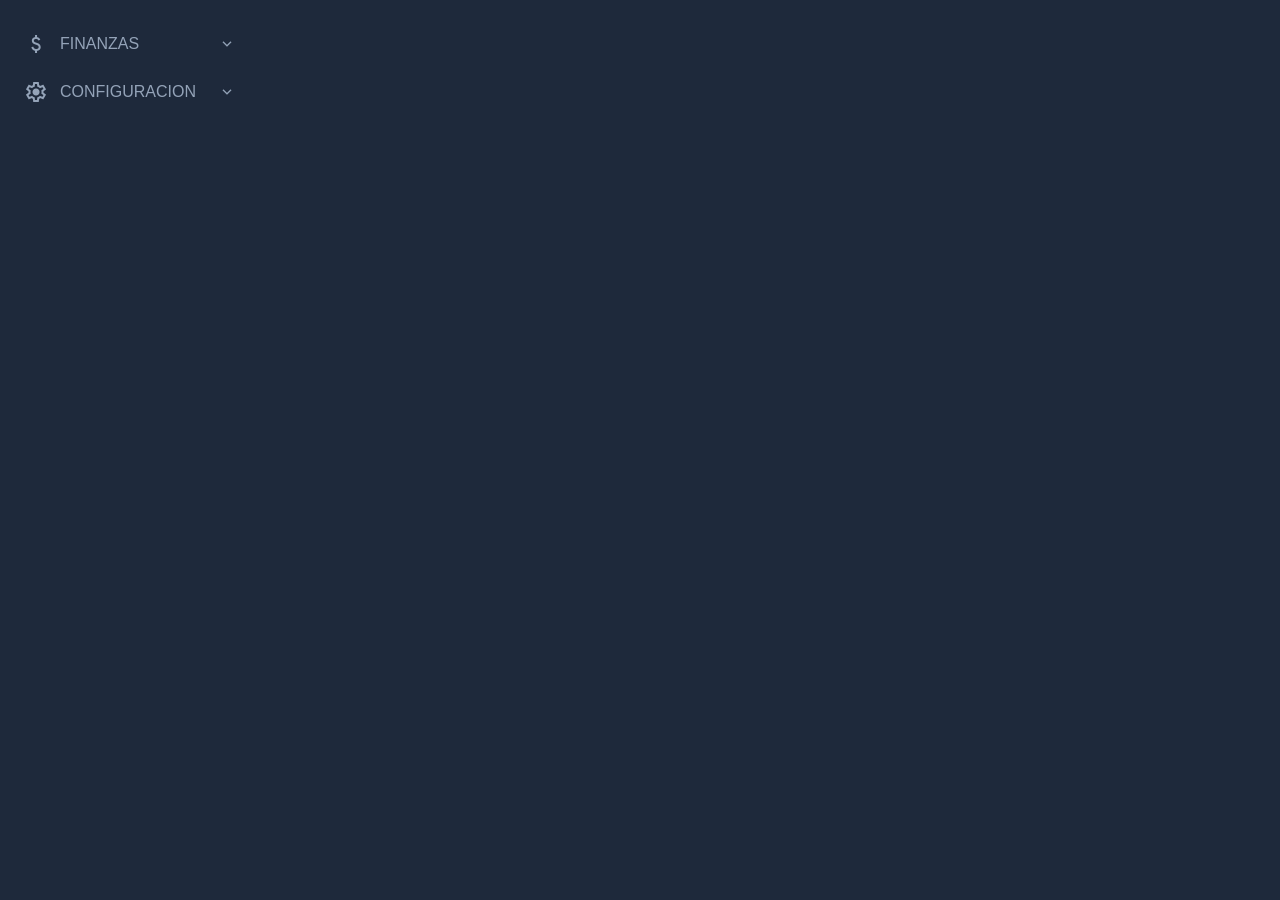
<file: test_menu.html>
<!DOCTYPE html>
<html lang="es">
<head>
    <meta charset="UTF-8">
    <meta name="viewport" content="width=device-width, initial-scale=1.0">
    <title>Test Menu</title>
    <link rel="stylesheet" href="css/layout.css">
    <link rel="stylesheet" href="https://fonts.googleapis.com/css2?family=Material+Symbols+Outlined:opsz,wght,FILL,GRAD@24,400,0,0" />
    <style>
        body { margin: 0; background: #1e293b; }
        .test-container { width: 260px; height: 100vh; }
    </style>
</head>
<body>
    <div class="test-container">
        <nav class="sidebar-menu">
            <ul id="dynamicMenu">
                <!-- Menú de prueba 1 -->
                <li class="menu-item">
                    <div class="menu-header">
                        <span class="material-symbols-outlined">attach_money</span>
                        <span>FINANZAS</span>
                        <span class="material-symbols-outlined menu-arrow">expand_more</span>
                    </div>
                    <ul class="submenu" style="display: none;">
                        <li class="submenu-item">
                            <span>Contratos</span>
                        </li>
                        <li class="submenu-item">
                            <span>Tarifas</span>
                        </li>
                    </ul>
                </li>
                
                <!-- Menú de prueba 2 -->
                <li class="menu-item">
                    <div class="menu-header">
                        <span class="material-symbols-outlined">settings</span>
                        <span>CONFIGURACION</span>
                        <span class="material-symbols-outlined menu-arrow">expand_more</span>
                    </div>
                    <ul class="submenu" style="display: none;">
                        <li class="submenu-item">
                            <span>Perfiles</span>
                        </li>
                        <li class="submenu-item">
                            <span>Menús</span>
                        </li>
                    </ul>
                </li>
            </ul>
        </nav>
    </div>
    
    <script>
        // Toggle simple
        document.querySelectorAll('.menu-header').forEach(header => {
            header.addEventListener('click', () => {
                const menuItem = header.parentElement;
                const submenu = menuItem.querySelector('.submenu');
                const isOpen = submenu.style.display === 'block';
                
                // Cerrar todos
                document.querySelectorAll('.submenu').forEach(s => s.style.display = 'none');
                document.querySelectorAll('.menu-item').forEach(m => m.classList.remove('open'));
                
                // Abrir este si estaba cerrado
                if (!isOpen) {
                    submenu.style.display = 'block';
                    menuItem.classList.add('open');
                }
                
                console.log('Click en', header.querySelector('span:nth-child(2)').textContent, '- Display:', submenu.style.display);
            });
        });
    </script>
</body>
</html>
</file>
<file: css/layout.css>
/* css/layout.css - VERSIÓN MÓVIL OPTIMIZADA */
:root {
    --sidebar-width: 260px;
    --header-height: 60px;
    --sidebar-bg: #1e293b;
    --sidebar-text: #e2e8f0;
    --primary: #2563eb;
}

body { margin: 0; background-color: #f1f5f9; font-family: 'Inter', sans-serif; }
* { box-sizing: border-box; } /* Vital para móvil */

/* SPINNER */
.loading-overlay {
    position: fixed; top: 0; left: 0; width: 100%; height: 100%;
    background: white; z-index: 9999;
    display: flex; flex-direction: column; align-items: center; justify-content: center;
}
.spinner {
    width: 40px; height: 40px; border: 4px solid #f3f3f3;
    border-top: 4px solid var(--primary); border-radius: 50%;
    animation: spin 1s linear infinite; margin-bottom: 20px;
}
@keyframes spin { 0% { transform: rotate(0deg); } 100% { transform: rotate(360deg); } }

/* LAYOUT PRINCIPAL */
.main-layout { display: flex; height: 100vh; width: 100%; overflow: hidden; }

/* SIDEBAR (Escritorio por defecto, Móvil adaptado abajo) */
.sidebar {
    width: var(--sidebar-width);
    background-color: var(--sidebar-bg);
    color: var(--sidebar-text);
    display: flex; flex-direction: column;
    flex-shrink: 0;
    transition: transform 0.3s ease;
    z-index: 100;
}

.sidebar-header {
    height: var(--header-height); display: flex; align-items: center;
    padding: 0 20px; border-bottom: 1px solid #334155;
}
.logo-circle {
    width: 32px; height: 32px; background: var(--primary);
    border-radius: 6px; display: flex; align-items: center; justify-content: center;
    font-weight: bold; color: white; margin-right: 12px;
}

.sidebar-menu { flex: 1; padding-top: 20px; overflow-y: auto; }
.sidebar-menu > ul { list-style: none; padding: 0; margin: 0; }

/* MENÚ PRINCIPAL */
.sidebar-menu .menu-item {
    list-style: none;
    margin: 0;
    padding: 0;
}
.sidebar-menu .menu-header {
    padding: 12px 24px; 
    display: flex; 
    align-items: center; 
    gap: 12px;
    cursor: pointer; 
    transition: background 0.2s;
    color: #94a3b8;
    position: relative;
}
.sidebar-menu .menu-header > span:first-child {
    flex-shrink: 0;
}
.sidebar-menu .menu-header > span:nth-child(2) {
    flex: 1;
}
.sidebar-menu .menu-header:hover { 
    background-color: #334155; 
    color: white; 
}
.sidebar-menu .menu-header:hover .menu-arrow { 
    color: white; 
}
.sidebar-menu .menu-item.open > .menu-header { 
    background-color: #334155; 
    color: white; 
}
.sidebar-menu .menu-arrow { 
    transition: transform 0.2s; 
    font-size: 18px;
    flex-shrink: 0;
    color: #94a3b8;
}
.sidebar-menu .menu-item.open .menu-arrow { 
    transform: rotate(180deg);
    color: white;
}

/* SUBMENÚ */
.sidebar-menu .submenu {
    list-style: none;
    padding: 0;
    margin: 0;
    background-color: #0f172a;
    overflow: hidden;
}
.sidebar-menu .submenu-item {
    padding: 10px 24px 10px 56px;
    display: flex;
    align-items: center;
    cursor: pointer;
    transition: background 0.2s;
    color: #94a3b8;
    font-size: 0.9rem;
    list-style: none;
}
.sidebar-menu .submenu-item:hover { 
    background-color: #1e293b; 
    color: white; 
}
.sidebar-menu .submenu-item.active { 
    background-color: #1e293b; 
    color: white; 
    border-left: 3px solid var(--primary);
    padding-left: 53px;
}

.sidebar-footer { padding: 20px; border-top: 1px solid #334155; }
.btn-logout { background: none; border: none; color: #94a3b8; cursor: pointer; display: flex; align-items: center; gap: 10px; font-size: 0.9rem; }

/* CONTENT WRAPPER */
.content-wrapper { flex: 1; display: flex; flex-direction: column; width: 100%; position: relative; }

/* TOPBAR */
.topbar {
    height: var(--header-height); background: white;
    display: flex; align-items: center; justify-content: space-between;
    padding: 0 15px; border-bottom: 1px solid #e2e8f0;
}
.toggle-menu { cursor: pointer; padding: 5px; border-radius: 4px; display: none; } /* Oculto en PC */
.toggle-menu:active { background: #f1f5f9; }

/* ORGANIZACIÓN */
.org-badge {
    display: flex; align-items: center; gap: 8px;
    background: #f8fafc; padding: 5px 12px; border-radius: 20px;
    border: 1px solid #e2e8f0; font-size: 0.85rem;
}
.badge-internal {
    font-size: 0.65rem; text-transform: uppercase;
    background: #dbeafe; color: #1e40af; padding: 2px 5px; border-radius: 4px; font-weight: bold;
}

/* USER INFO & LANG */
.right-actions { display: flex; gap: 10px; align-items: center; }
.lang-select { border: 1px solid #cbd5e1; border-radius: 6px; padding: 5px; font-size: 0.8rem; }
.user-info { display: flex; align-items: center; gap: 8px; }
.text-info { text-align: right; line-height: 1.2; }
.text-info .name { display: block; font-weight: 600; font-size: 0.85rem; color: #334155; }
.text-info .role { display: block; font-size: 0.7rem; color: #64748b; }
.avatar-circle {
    width: 32px; height: 32px; background: #e2e8f0; border-radius: 50%;
    display: flex; align-items: center; justify-content: center; color: #64748b;
}

/* WORKSPACE */
.workspace { padding: 15px; flex: 1; overflow-y: auto; overflow-x: hidden; }

/* --- AJUSTES PARA PANTALLAS PEQUEÑAS (MÓVIL) --- */
@media (max-width: 768px) {
    /* El Sidebar se convierte en un cajón oculto */
    .sidebar {
        position: fixed; top: 0; left: 0; height: 100%;
        transform: translateX(-100%); /* Oculto a la izquierda */
        box-shadow: 2px 0 10px rgba(0,0,0,0.2);
    }
    .sidebar.open { transform: translateX(0); } /* Se muestra al abrir */

    /* Botón Hamburguesa visible */
    .toggle-menu { display: block; }

    /* Ajustes de Cabecera para 320px */
    .org-badge { display: none !important; } /* Ocultamos org en móvil para ganar espacio */
    .text-info { display: none; } /* Ocultamos nombre, solo avatar */
    
    /* MODAL RESPONSIVE */
    .modal-content { width: 95% !important; margin: 10px; padding: 15px; max-height: 90vh; overflow-y: auto; }
    
    /* TABLAS RESPONSIVE (Scroll horizontal) */
    .table-container { overflow-x: auto; -webkit-overflow-scrolling: touch; }
    .data-table th, .data-table td { white-space: nowrap; } /* Evita que el texto se rompa feo */
    
    /* VISTA DETALLE COLUMNAS */
    .info-grid { grid-template-columns: 1fr !important; } /* Todo a 1 columna */
    .detail-header { flex-direction: column; gap: 10px; align-items: stretch; }
    .detail-header div:last-child { display: flex; justify-content: space-between; }
    
    /* TABS */
    .tabs { overflow-x: auto; white-space: nowrap; padding-bottom: 5px; }
    .tab-btn { flex-shrink: 0; }
}

/* OVERLAY PARA CUANDO EL MENÚ ESTÁ ABIERTO EN MÓVIL */
.sidebar-overlay {
    position: fixed; top: 0; left: 0; width: 100%; height: 100%;
    background: rgba(0,0,0,0.5); z-index: 90;
    display: none;
}
.sidebar-overlay.active { display: block; }

/* =========================================================
   DISEÑO RESPONSIVO INTELIGENTE (TABLA -> TARJETAS)
   ========================================================= */

/* 1. MODO ESCRITORIO (Defecto): Se ve como Excel limpio */
.data-table {
    width: 100%;
    border-collapse: collapse;
}
.data-table th, .data-table td {
    padding: 12px;
    border-bottom: 1px solid #e2e8f0;
    text-align: left;
}

/* 2. MODO MÓVIL (Magia): Se transforma en Tarjetas */
@media (max-width: 768px) {
    /* Desactivar estructura de tabla rígida */
    .data-table, 
    .data-table tbody, 
    .data-table tr, 
    .data-table td {
        display: block; 
        width: 100%;
    }

    /* Ocultar cabeceras (no sirven en tarjetas) */
    .data-table thead { 
        display: none; 
    }

    /* Estilo de la Tarjeta (Fila) */
    .data-table tr {
        background: white;
        margin-bottom: 15px;
        border: 1px solid #e2e8f0;
        border-radius: 8px;
        padding: 10px;
        box-shadow: 0 2px 4px rgba(0,0,0,0.02);
    }

    /* Estilo de la Celda (Renglón dentro de la tarjeta) */
    .data-table td {
        display: flex;
        justify-content: space-between; /* Etiqueta izq, Valor der */
        align-items: center;
        padding: 8px 0;
        border-bottom: 1px solid #f1f5f9;
        text-align: right; /* El valor a la derecha */
    }

    .data-table td:last-child {
        border-bottom: none;
    }

    /* USAR DATA-LABEL PARA PONER TÍTULOS AUTOMÁTICOS */
    /* El CSS leerá el atributo data-label="Fecha" del HTML y lo pondrá a la izquierda */
    .data-table td::before {
        content: attr(data-label);
        font-weight: 700;
        color: #64748b;
        font-size: 0.85rem;
        text-transform: uppercase;
        margin-right: 15px;
        text-align: left;
    }
}
</file>
